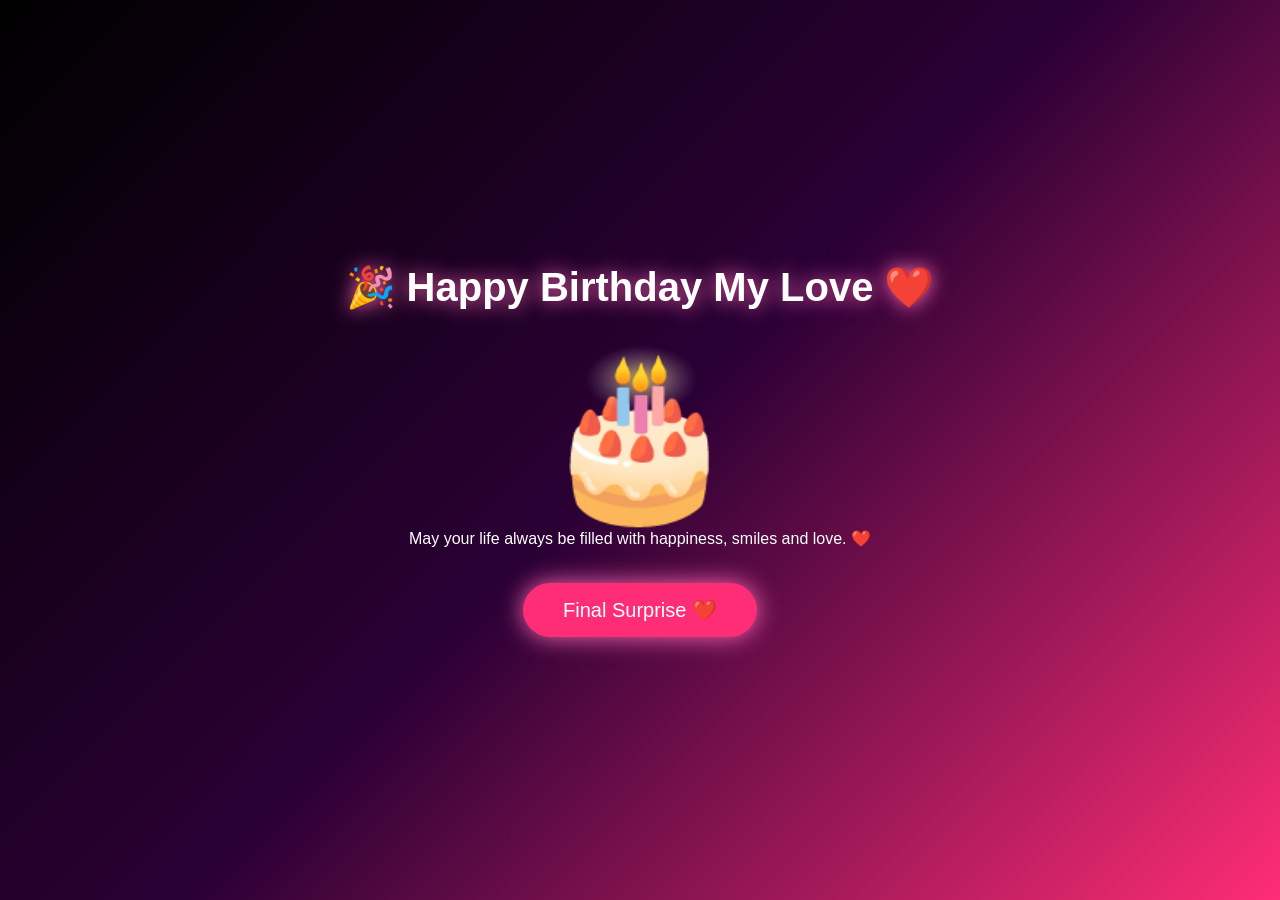
<file: cake.html>
<!DOCTYPE html>
<html lang="en">
<head>
<meta charset="UTF-8">
<meta name="viewport" content="width=device-width, initial-scale=1.0">
<title>Birthday Cake ❤️</title>

<link rel="stylesheet" href="style.css">

<style>

body{
margin:0;
height:100vh;
display:flex;
justify-content:center;
align-items:center;
background:linear-gradient(135deg,#000,#2b0035,#ff2d75);
font-family:Poppins,sans-serif;
overflow:hidden;
}

.container{
text-align:center;
color:white;
}

h1{
font-size:40px;
margin-bottom:30px;
text-shadow:0 0 20px hotpink;
}

.cake{
font-size:160px;
animation:bounce 2s infinite;
}

button{
margin-top:35px;
padding:15px 40px;
border:none;
border-radius:50px;
background:#ff2d75;
color:white;
font-size:20px;
cursor:pointer;
box-shadow:0 0 25px hotpink;
transition:.3s;
}

button:hover{
transform:scale(1.08);
}

@keyframes bounce{
0%,100%{transform:translateY(0);}
50%{transform:translateY(-20px);}
}

</style>

</head>

<body>

<div class="container">

<h1>🎉 Happy Birthday My Love ❤️</h1>

<div class="cake">🎂</div>

<p>May your life always be filled with happiness, smiles and love. ❤️</p>

<button onclick="window.location.href='final.html'">
Final Surprise ❤️
</button>

</div>

</body>
</html>
</file>
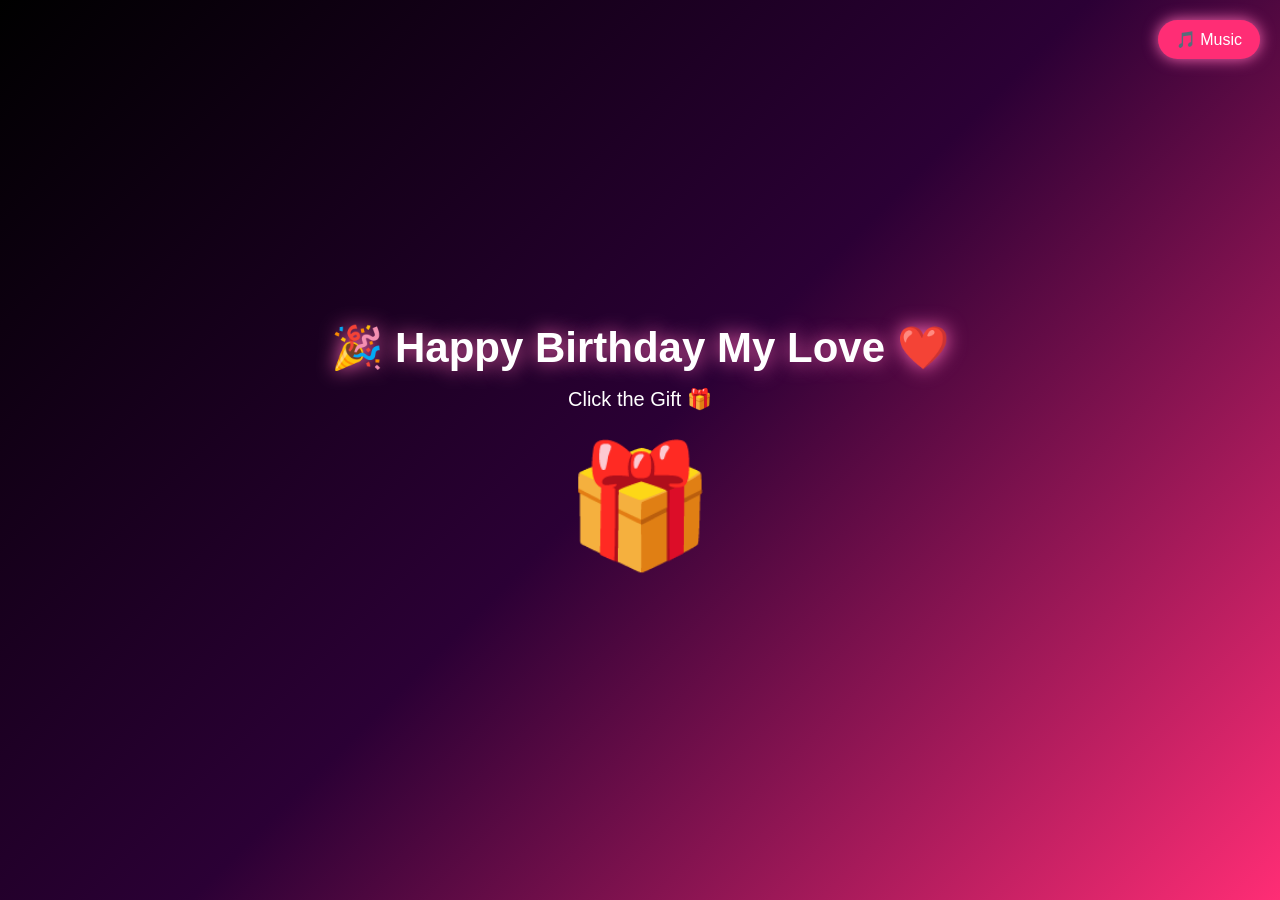
<file: final.html>
<!DOCTYPE html>
<html lang="en">
<head>
<meta charset="UTF-8">
<meta name="viewport" content="width=device-width, initial-scale=1.0">
<title>Forever ❤️</title>

<link rel="stylesheet" href="style.css">

<style>

*{
margin:0;
padding:0;
box-sizing:border-box;
font-family:Arial,sans-serif;
}

body{
height:100vh;
overflow:hidden;
display:flex;
justify-content:center;
align-items:center;
background:linear-gradient(135deg,#000,#2b0035,#ff2d75);
color:white;
}

.container{
text-align:center;
z-index:2;
padding:20px;
}

h1{
font-size:42px;
text-shadow:0 0 20px hotpink;
margin-bottom:15px;
animation:glow 2s infinite;
}

p{
font-size:20px;
margin-bottom:25px;
}

#gift{
font-size:120px;
cursor:pointer;
animation:bounce 2s infinite;
transition:.4s;
}

#gift:hover{
transform:scale(1.1);
}

#photo{
display:none;
width:280px;
border-radius:20px;
margin-top:25px;
box-shadow:0 0 30px hotpink;
}

#love{
display:none;
font-size:28px;
margin-top:20px;
line-height:1.5;
animation:fade 2s;
}

#musicBtn{
position:fixed;
top:20px;
right:20px;
padding:10px 18px;
border:none;
border-radius:30px;
background:#ff2d75;
color:white;
cursor:pointer;
font-size:16px;
box-shadow:0 0 15px hotpink;
}

.heart{
position:fixed;
top:-50px;
font-size:25px;
animation:fall linear infinite;
pointer-events:none;
}

@keyframes bounce{
0%,100%{transform:translateY(0);}
50%{transform:translateY(-15px);}
}

@keyframes glow{
50%{text-shadow:0 0 40px deeppink;}
}

@keyframes fade{
from{opacity:0;}
to{opacity:1;}
}

@keyframes fall{
0%{
transform:translateY(-100px);
opacity:1;
}
100%{
transform:translateY(110vh);
opacity:0;
}
}

</style>
</head>
<body>

<button id="musicBtn">🎵 Music</button>

<audio id="bgMusic" loop>
    <source src="music.mp3" type="audio/mpeg">
</audio>

<div class="container">

<h1>🎉 Happy Birthday My Love ❤️</h1>

<p>Click the Gift 🎁</p>

<div id="gift">🎁</div>

<img src="gift.jpg" id="photo" alt="Gift Image">

<div id="love">
❤️ You Are The Best Gift Of My Life ❤️
<br><br>
Forever & Always 💖
<br>
I Love You Forever ♾️
</div>

</div>

<script>

const gift=document.getElementById("gift");
const photo=document.getElementById("photo");
const love=document.getElementById("love");

gift.onclick=function(){

gift.style.display="none";

photo.style.display="block";

love.style.display="block";

};

function heart(){

let h=document.createElement("div");

h.className="heart";

h.innerHTML=["❤️","💖","💕","💗"][Math.floor(Math.random()*4)];

h.style.left=Math.random()*100+"vw";

h.style.animationDuration=(3+Math.random()*3)+"s";

document.body.appendChild(h);

setTimeout(()=>{
h.remove();
},6000);

}

setInterval(heart,300);
const musicBtn = document.getElementById("musicBtn");
const bgMusic = document.getElementById("bgMusic");

musicBtn.addEventListener("click", function () {

    if (bgMusic.paused) {
        bgMusic.play();
        musicBtn.innerHTML = "⏸️ Pause Music";
    } else {
        bgMusic.pause();
        musicBtn.innerHTML = "🎵 Music";
    }

});

// Browser agar autoplay allow kare to music chalane ki koshish karega
window.addEventListener("load", () => {
    bgMusic.play().catch(() => {
        // Browser ne autoplay block kiya, user Music button dabayega to chal jayega.
    });
});

</script>

</body>
</html>
</file>
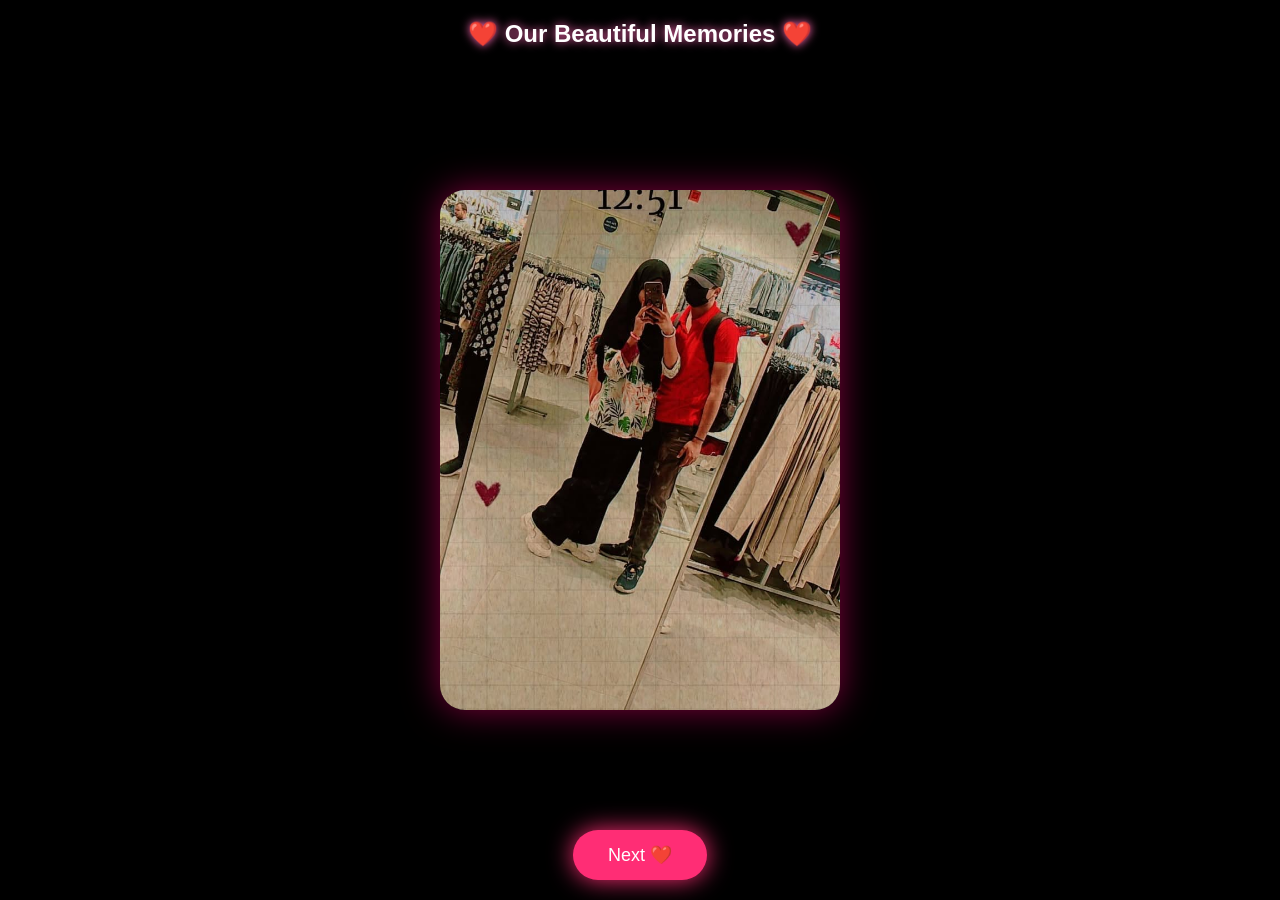
<file: gallery.html>
<!DOCTYPE html>
<html lang="en">
<head>
<meta charset="UTF-8">
<meta name="viewport" content="width=device-width, initial-scale=1.0">
<title>Our Memories ❤️</title>

<link rel="stylesheet" href="style.css">

<style>

body{
margin:0;
background:#000;
display:flex;
justify-content:center;
align-items:center;
height:100vh;
font-family:Poppins,sans-serif;
overflow:hidden;
}

.slider{
width:90%;
max-width:400px;
height:520px;
border-radius:25px;
overflow:hidden;
box-shadow:0 0 35px rgba(255,0,120,.5);
position:relative;
}

.slider img{
width:100%;
height:100%;
object-fit:cover;
position:absolute;
opacity:0;
transition:opacity 1s;
}

.slider img.active{
opacity:1;
}

h2{
position:absolute;
top:20px;
left:50%;
transform:translateX(-50%);
color:white;
z-index:10;
text-shadow:0 0 10px hotpink;
}

#next{
position:absolute;
bottom:20px;
left:50%;
transform:translateX(-50%);
padding:14px 35px;
border:none;
border-radius:30px;
background:#ff2d75;
color:white;
font-size:18px;
cursor:pointer;
z-index:10;
}

</style>

</head>

<body>

<h2>❤️ Our Beautiful Memories ❤️</h2>

<div class="slider">

<img src="pic1.jpg" class="active">
<img src="pic2.jpg">
<img src="pic3.jpg">
<img src="pic4.jpg">
<img src="pic5.jpg">

</div>

<button id="next">Next ❤️</button>

<script>

const slides=document.querySelectorAll(".slider img");

let index=0;

setInterval(()=>{

slides[index].classList.remove("active");

index=(index+1)%slides.length;

slides[index].classList.add("active");

},2500);

document.getElementById("next").onclick=()=>{

window.location.href="cake.html";

}

</script>

</body>
</html>
</file>
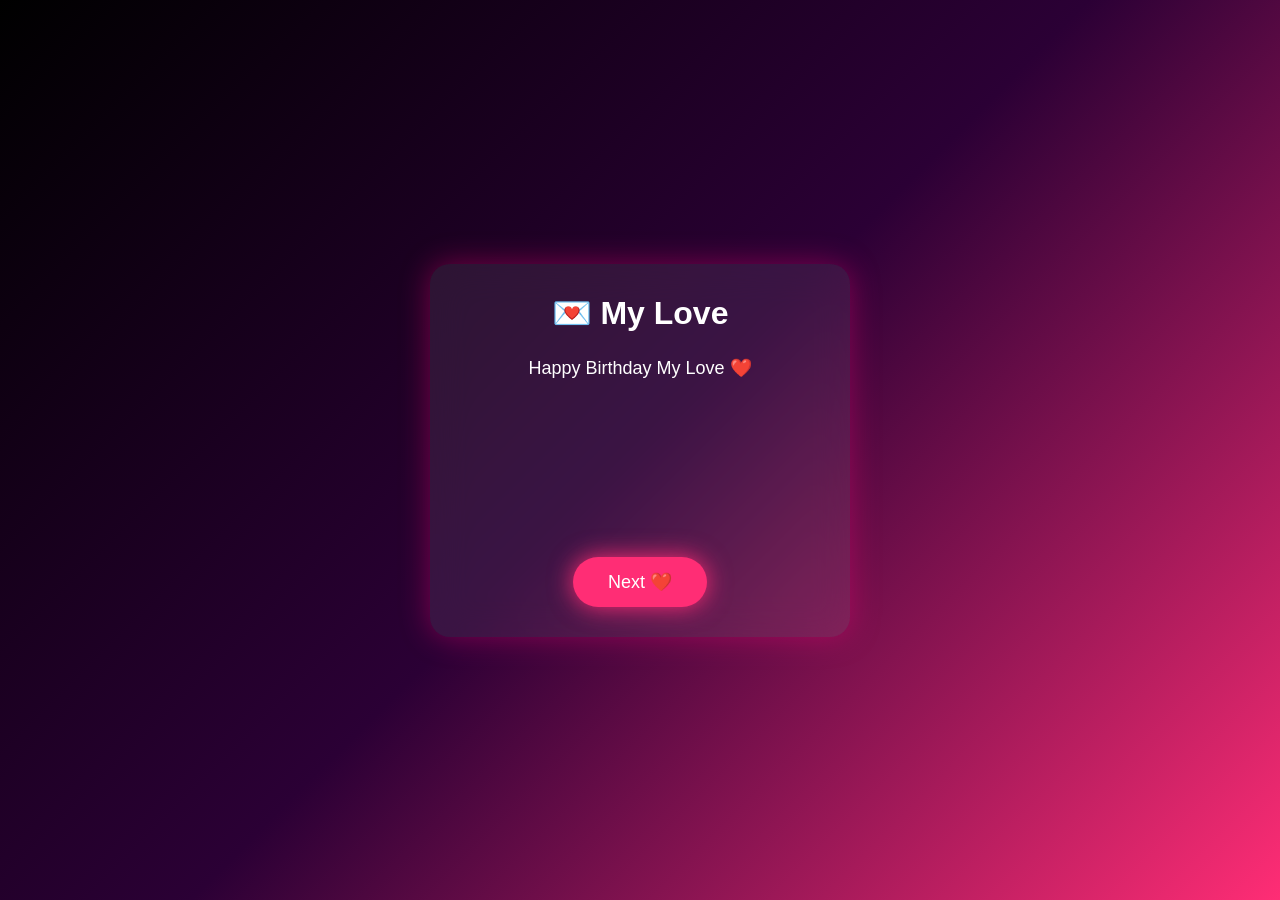
<file: letter.html>
<!DOCTYPE html>
<html lang="en">
<head>
<meta charset="UTF-8">
<meta name="viewport" content="width=device-width, initial-scale=1.0">

<title>Love Letter ❤️</title>

<link rel="stylesheet" href="style.css">

<style>

body{
margin:0;
display:flex;
justify-content:center;
align-items:center;
height:100vh;
background:linear-gradient(135deg,#000,#2b0035,#ff2d75);
font-family:Poppins,sans-serif;
overflow:hidden;
}

.box{

width:90%;
max-width:420px;
padding:30px;
background:rgba(255,255,255,.08);
backdrop-filter:blur(18px);
border-radius:20px;
text-align:center;
color:white;
box-shadow:0 0 30px rgba(255,0,120,.4);

}

h1{

margin-bottom:20px;

}

#text{

font-size:18px;
line-height:1.8;
min-height:180px;

}

button{

margin-top:25px;
padding:14px 35px;
border:none;
border-radius:40px;
background:#ff2d75;
color:white;
font-size:18px;
cursor:pointer;

}

</style>

</head>

<body>

<div class="box">

<h1>💌 My Love</h1>

<p id="text"></p>

<button onclick="nextPage()">
Next ❤️
</button>

</div>

<script>

const message="Happy Birthday My Love ❤️ Every moment with you is the most beautiful part of my life. Thank you for bringing happiness, love and countless smiles into my world. Today is your special day and I hope all your dreams come true. I Love You Forever ❤️";

let i=0;

function type(){

if(i<message.length){

document.getElementById("text").innerHTML+=message.charAt(i);

i++;

setTimeout(type,40);

}

}

type();

function nextPage(){

window.location.href="gallery.html";

}

</script>

</body>
</html>
</file>
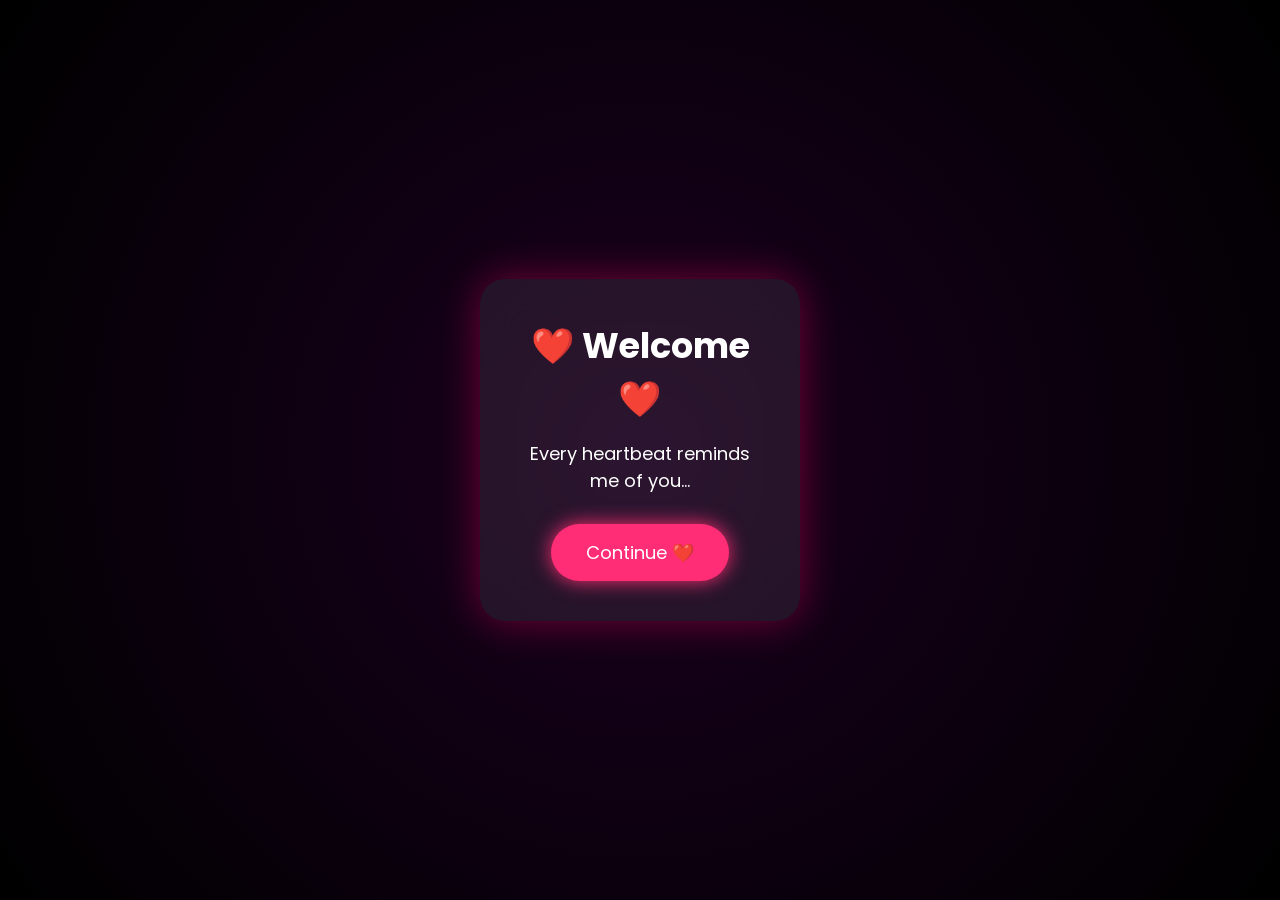
<file: welcome.html>
<!DOCTYPE html>
<html lang="en">
<head>
<meta charset="UTF-8">
<meta name="viewport" content="width=device-width, initial-scale=1.0">
<title>Welcome ❤️</title>

<link rel="stylesheet" href="style.css">

<link href="https://fonts.googleapis.com/css2?family=Poppins:wght@300;400;600;700&display=swap" rel="stylesheet">

<style>

body{
margin:0;
display:flex;
justify-content:center;
align-items:center;
height:100vh;
background:radial-gradient(circle,#1a001f,#000);
overflow:hidden;
}

.card{

width:320px;

padding:40px;

border-radius:25px;

background:rgba(255,255,255,.08);

backdrop-filter:blur(18px);

text-align:center;

box-shadow:0 0 40px rgba(255,0,100,.4);

animation:zoom 1.5s ease;

}

.card h1{

font-size:35px;

margin-bottom:15px;

}

.card p{

font-size:18px;

margin-bottom:30px;

}

#next{

padding:15px 35px;

border:none;

border-radius:50px;

background:#ff2d75;

color:#fff;

font-size:18px;

cursor:pointer;

box-shadow:0 0 20px #ff2d75;

}

@keyframes zoom{

from{

opacity:0;

transform:scale(.6);

}

to{

opacity:1;

transform:scale(1);

}

}

</style>

</head>

<body>

<div class="card">

<h1>❤️ Welcome ❤️</h1>

<p>

Every heartbeat reminds me of you...

</p>

<button id="next">

Continue ❤️

</button>

</div>

<script>

document.getElementById("next").onclick=function(){

window.location.href="letter.html";

}

</script>

</body>
</html>
</file>
<file: style.css>
*{
margin:0;
padding:0;
box-sizing:border-box;
font-family:'Poppins',sans-serif;
}

body{
background:#000;
overflow:hidden;
color:white;
}

#welcome{
height:100vh;
display:flex;
justify-content:center;
align-items:center;
text-align:center;
background:linear-gradient(135deg,#000,#14001f,#ff0066);
position:relative;
overflow:hidden;
}

.overlay{
position:absolute;
width:100%;
height:100%;
background:rgba(0,0,0,.35);
backdrop-filter:blur(3px);
}

.content{
position:relative;
z-index:2;
padding:20px;
animation:fadeIn 2s ease;
}

.content h1{
font-size:48px;
margin:20px 0;
text-shadow:0 0 20px #ff4da6;
}

.content h3{
font-size:26px;
color:#ffd1e8;
}

.content p{
font-size:18px;
margin-bottom:30px;
}

button{
padding:15px 40px;
font-size:18px;
border:none;
border-radius:50px;
background:#ff2d75;
color:white;
cursor:pointer;
transition:.4s;
box-shadow:0 0 25px #ff2d75;
}

button:hover{
transform:scale(1.1);
box-shadow:0 0 40px #ff66aa;
}

#loader{
position:fixed;
top:0;
left:0;
width:100%;
height:100%;
background:#000;
display:flex;
justify-content:center;
align-items:center;
z-index:9999;
}

.loader-content{
text-align:center;
}

.heart{
font-size:80px;
animation:beat 1s infinite;
}

@keyframes beat{
0%,100%{transform:scale(1);}
50%{transform:scale(1.25);}
}

@keyframes fadeIn{
from{opacity:0;transform:translateY(40px);}
to{opacity:1;transform:translateY(0);}
}
</file>
